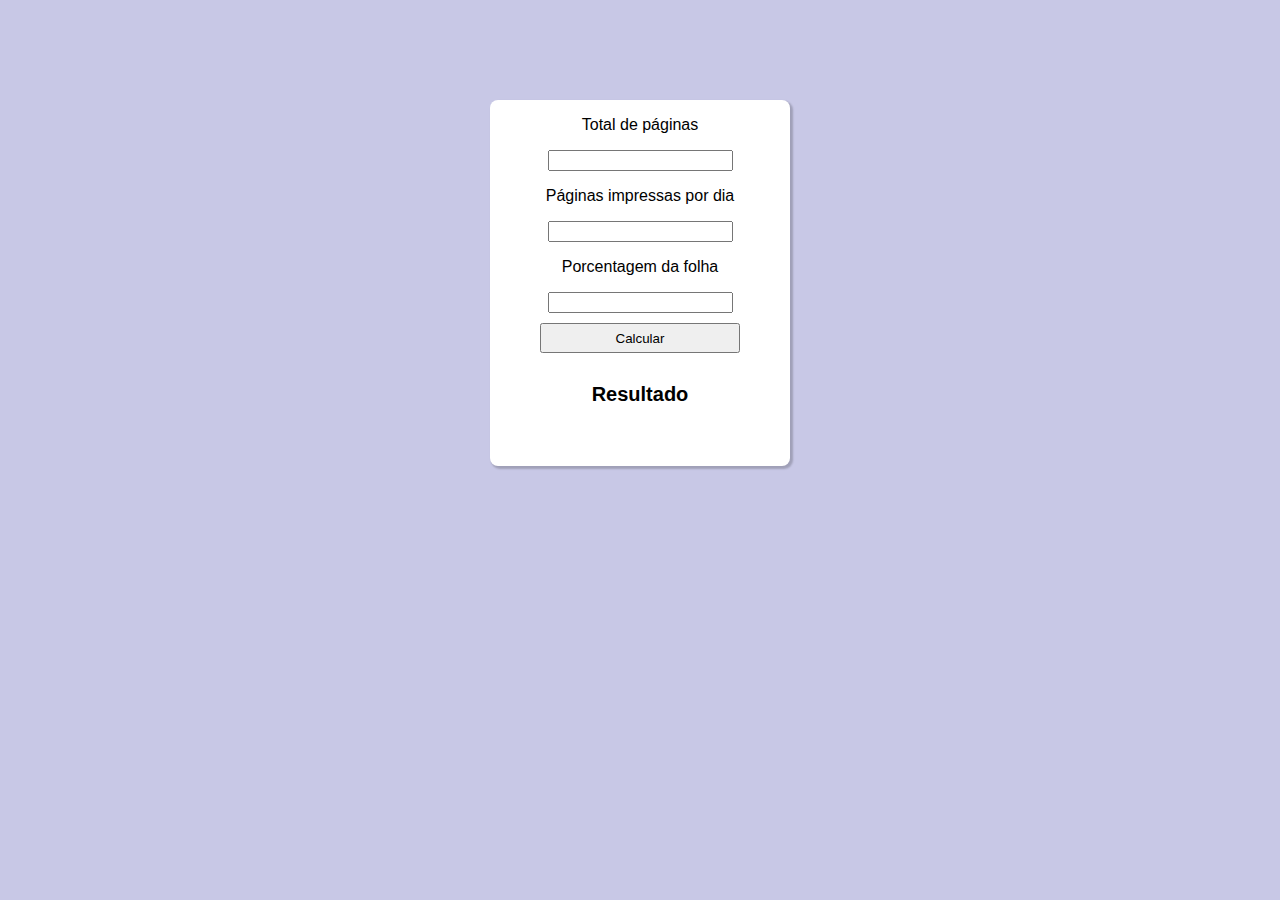
<file: index.html>
<!DOCTYPE html>
<html lang="pt-BR">

<head>
    <meta charset="UTF-8">
    <meta http-equiv="X-UA-Compatible" content="IE=edge">
    <meta name="viewport" content="width=device-width, initial-scale=1.0">
    <title>Contagem Toners</title>
    <link rel="stylesheet" href="./assets/css/style.css">
</head>

<body>
    <section class="container">
        <form>
            <label for="totalPag">
                <p>Total de páginas</p>
            </label>
            <input type="text" id="totalPag">

            <label for="dayPag">
                <p>Páginas impressas por dia</p>
            </label>
            <input type="text" id="dayPag">

            <label for="pagePercent">
                <p>Porcentagem da folha</p>
            </label>
            <input type="text" id="pagePercent">

            <button id='calcButton'>Calcular</button>
        </form>

        <article class="resultado">
            <p>Resultado</p>
            <p class="resultadoInt"></p>
        </article>


    </section>
    <script src="./assets/js/calculo.js"></script>
</body>

</html>
</file>
<file: assets/css/style.css>
html {
    --blue-color: rgba(100,100,255);
    --primary-background: rgba(200,200,230);

    font-family: Arial, Helvetica, sans-serif
}

body {
    background-color: var(--primary-background);
}

.container {
    margin: 0 auto;
    width:300px;
    margin-top: 100px;
    background-color: white;
    border-radius: 8px;

    box-shadow: 2px 2px 2px 1px rgba(0,0,0,0.2);
    display: flex;
    flex-direction: column;
    align-items: center;
}

form {
    display: flex;
    flex-direction: column;
    align-items: center;
}

#calcButton {
    margin-top: 10px;
    margin-bottom: 10px;
    width:200px;
    height:30px;
}

.resultado {
    font-size: 20px;
    font-weight: bold;
    display: flex;
    flex-direction: column;
    align-items: center;
}

.resultadoInt {
    margin-left: 10px;
}
</file>
